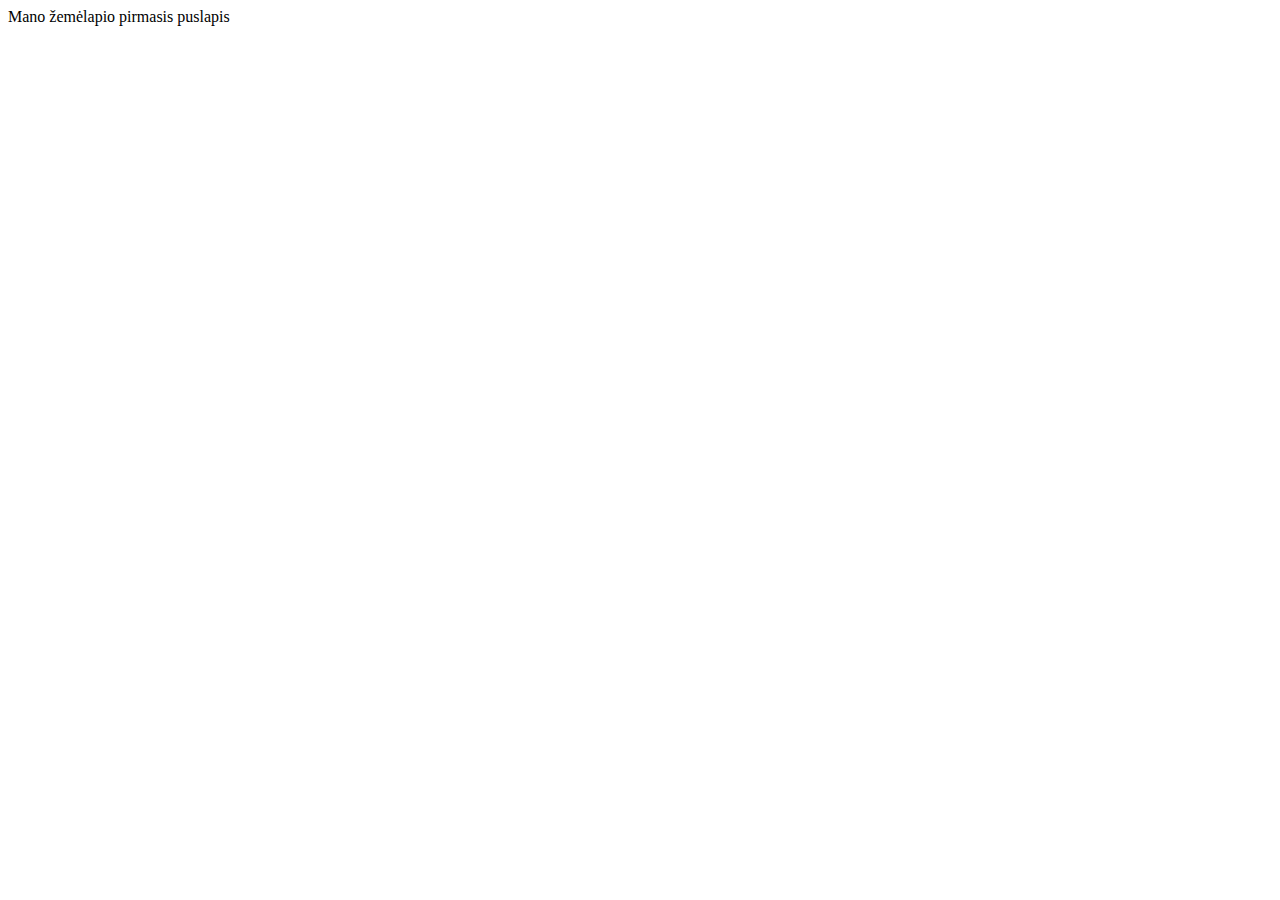
<file: 1_praktinis/map_1.html>
<!DOCTYPE html>
<html lang="en">
<head>
    <meta charset="UTF-8">
    <meta name="viewport" content="width=device-width, initial-scale=1.0">
    <title>Žemėlapis 1</title>
</head>
<body>
    Mano žemėlapio pirmasis puslapis
</body> 
</html>
</file>
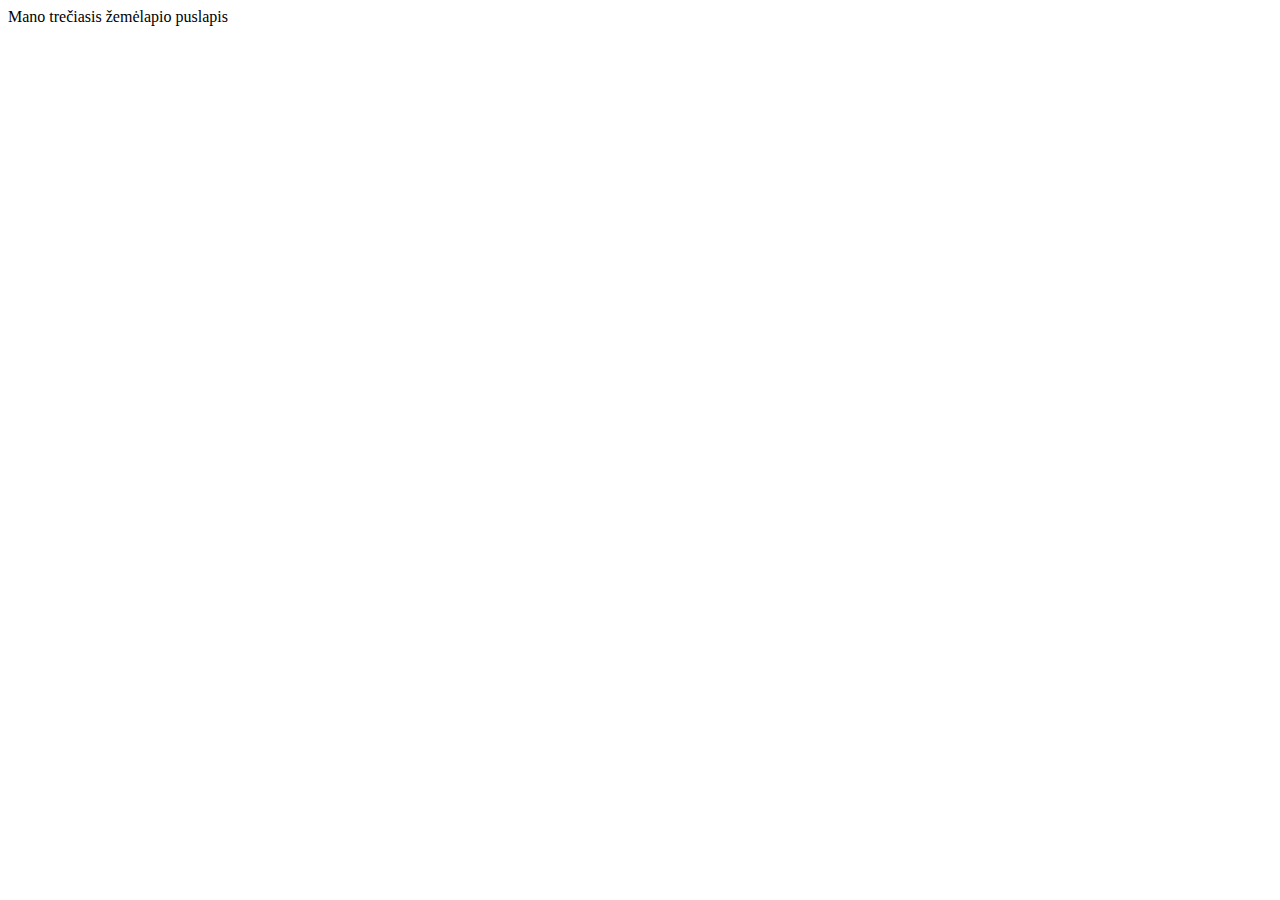
<file: 1_praktinis/map_3.html>
<!DOCTYPE html>
<html lang="en">
<head>
    <meta charset="UTF-8">
    <meta name="viewport" content="width=device-width, initial-scale=1.0">
    <title>Žemėlapis 3</title>
</head>
<body>
    Mano trečiasis žemėlapio puslapis
</body>
</html>
</file>
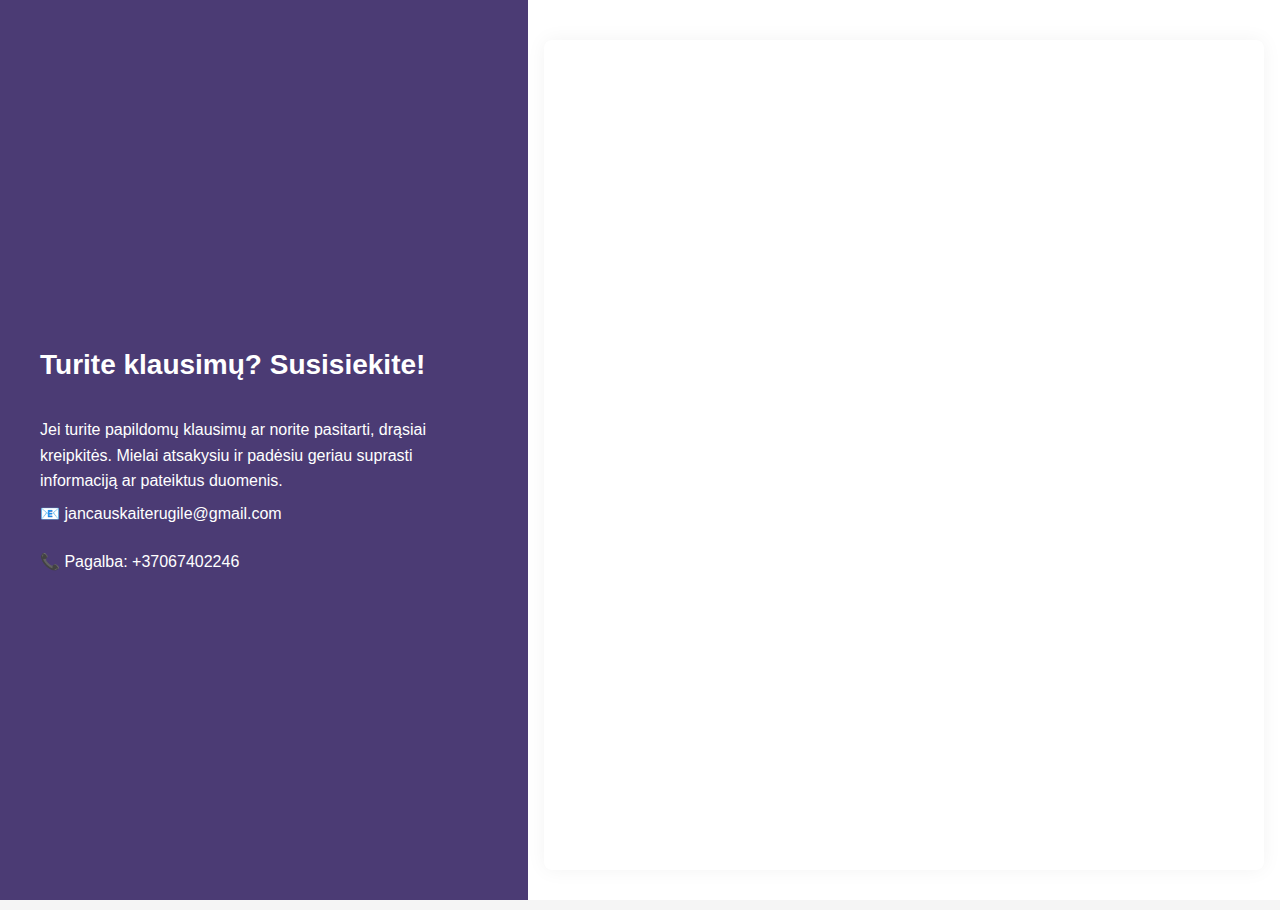
<file: pages/contacts.html>
<!DOCTYPE html>
<html lang="lt">
  <head>
    <meta charset="UTF-8" />
    <meta name="viewport" content="width=device-width, initial-scale=1.0" />
    <title>Susisiekite su mumis - Square Events</title>
    <link rel="stylesheet" href="contacts.css" />
  </head>
  <body>
    <div class="container">
      <div class="contact-info">
        <h2>Turite klausimų? Susisiekite!</h2>
        <p>
          Jei turite papildomų klausimų ar norite pasitarti, drąsiai kreipkitės.
          Mielai atsakysiu ir padėsiu geriau suprasti informaciją ar pateiktus duomenis.
        </p>
        <a href="mailto:info@squareevents.com">📧 jancauskaiterugile@gmail.com</a>
        <p>📞 Pagalba: +37067402246</p>
      </div>

      <div class="form-section">
        <iframe
          class="form-section"
          src="https://docs.google.com/forms/d/e/1FAIpQLSfU65XstCQGk0NEjGO2ka0SfAYtF-mjsaKd03HVFD2yRR5OSQ/viewform?embedded=true"
          width="100%"
          height="700"
          frameborder="0"
          marginheight="0"
          marginwidth="0"
          >Įkeliama…</iframe
        >
      </div>
    </div>
  </body>
</html>
</file>
<file: pages/contacts.css>
html,
body {
  margin: 0;
  padding: 0;
  height: 100%;
  overflow: hidden;
  font-family: "Montserrat", sans-serif;
  background-color: #f5f5f5;
}

.container {
  display: flex;
  min-height: 100vh;
}

.contact-info {
  display: flex;
  flex-direction: column;
  justify-content: center;
  align-items: flex-start;
  width: 40%;
  padding: 3.75rem 2.5rem;
  background-color: #4b3b74;
  color: #ffffff;
  text-align: left;
}

.contact-info h2 {
  font-size: 1.75rem;
  margin-bottom: 1.25rem;
}

.contact-info p {
  font-size: 1rem;
  line-height: 1.6;
  margin-bottom: 2.5rem;
}

.contact-info a,
.contact-info p {
  display: block;
  margin-bottom: 0.625rem;
  color: #ffffff;
  text-decoration: none;
}

.form-section {
  display: flex;
  flex-direction: column;
  justify-content: center;
  align-items: center;
  width: 60%;
  padding: 2.5rem 2.5rem;
  background-color: #ffffff;
}

.form-section iframe {
  width: 100%;
  max-width: 40rem;
  height: 46.875rem;
  max-height: 100vh;
  border: none;
  border-radius: 0.5rem;
  box-shadow: 0 0 1.25rem rgba(0, 0, 0, 0.05);
  overflow: auto;
}
</file>
